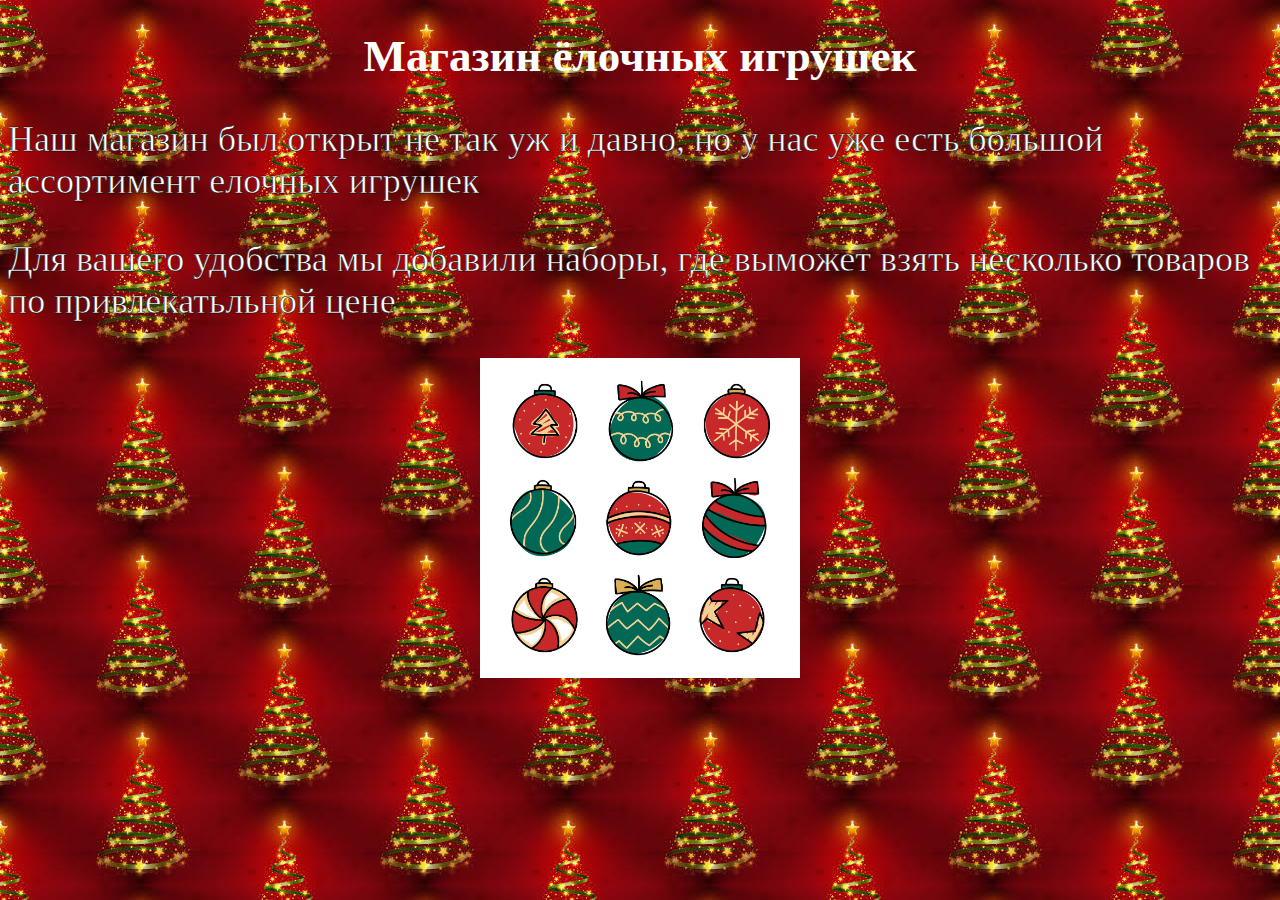
<file: index.html>
<!DOCTYPE html>
<html lang="ru">
<head>
    <meta charset="UTF-8">
    <meta http-equiv="X-UA-Compatible" content="IE=edge">
    <meta name="viewport" content="width=device-width, initial-scale=1.0">
    <link rel="stylesheet" href="style.css">
    <title>Ёлочные игрушки</title>
</head>
<body>
    <h1>Магазин ёлочных игрушек</h1>
    <!-- Продавец говна -->
    <!-- <div id="item-list">
        <img src="./pics/pink.png" alt="pink sphere">
        <img src="./pics/blue.png" alt="blue sphere">
    
        <img src="./pics/ded.png" alt="ded moroz">
    </div>
    
    <img src="./pics/tree.jpg" alt="new year tree"> -->

    <p>Наш магазин был открыт не так уж и давно, но у нас уже есть большой ассортимент елочных игрушек</p>
    <p>Для вашего удобства мы добавили наборы, где выможет взять несколько товаров по привлекатьльной цене</p>

    <div class="wrapper">
        <a href="packs.html"><img src="./pics/95691.jpg" alt="Pack 1"></a>
    </div>
    

</body>
</html>
</file>
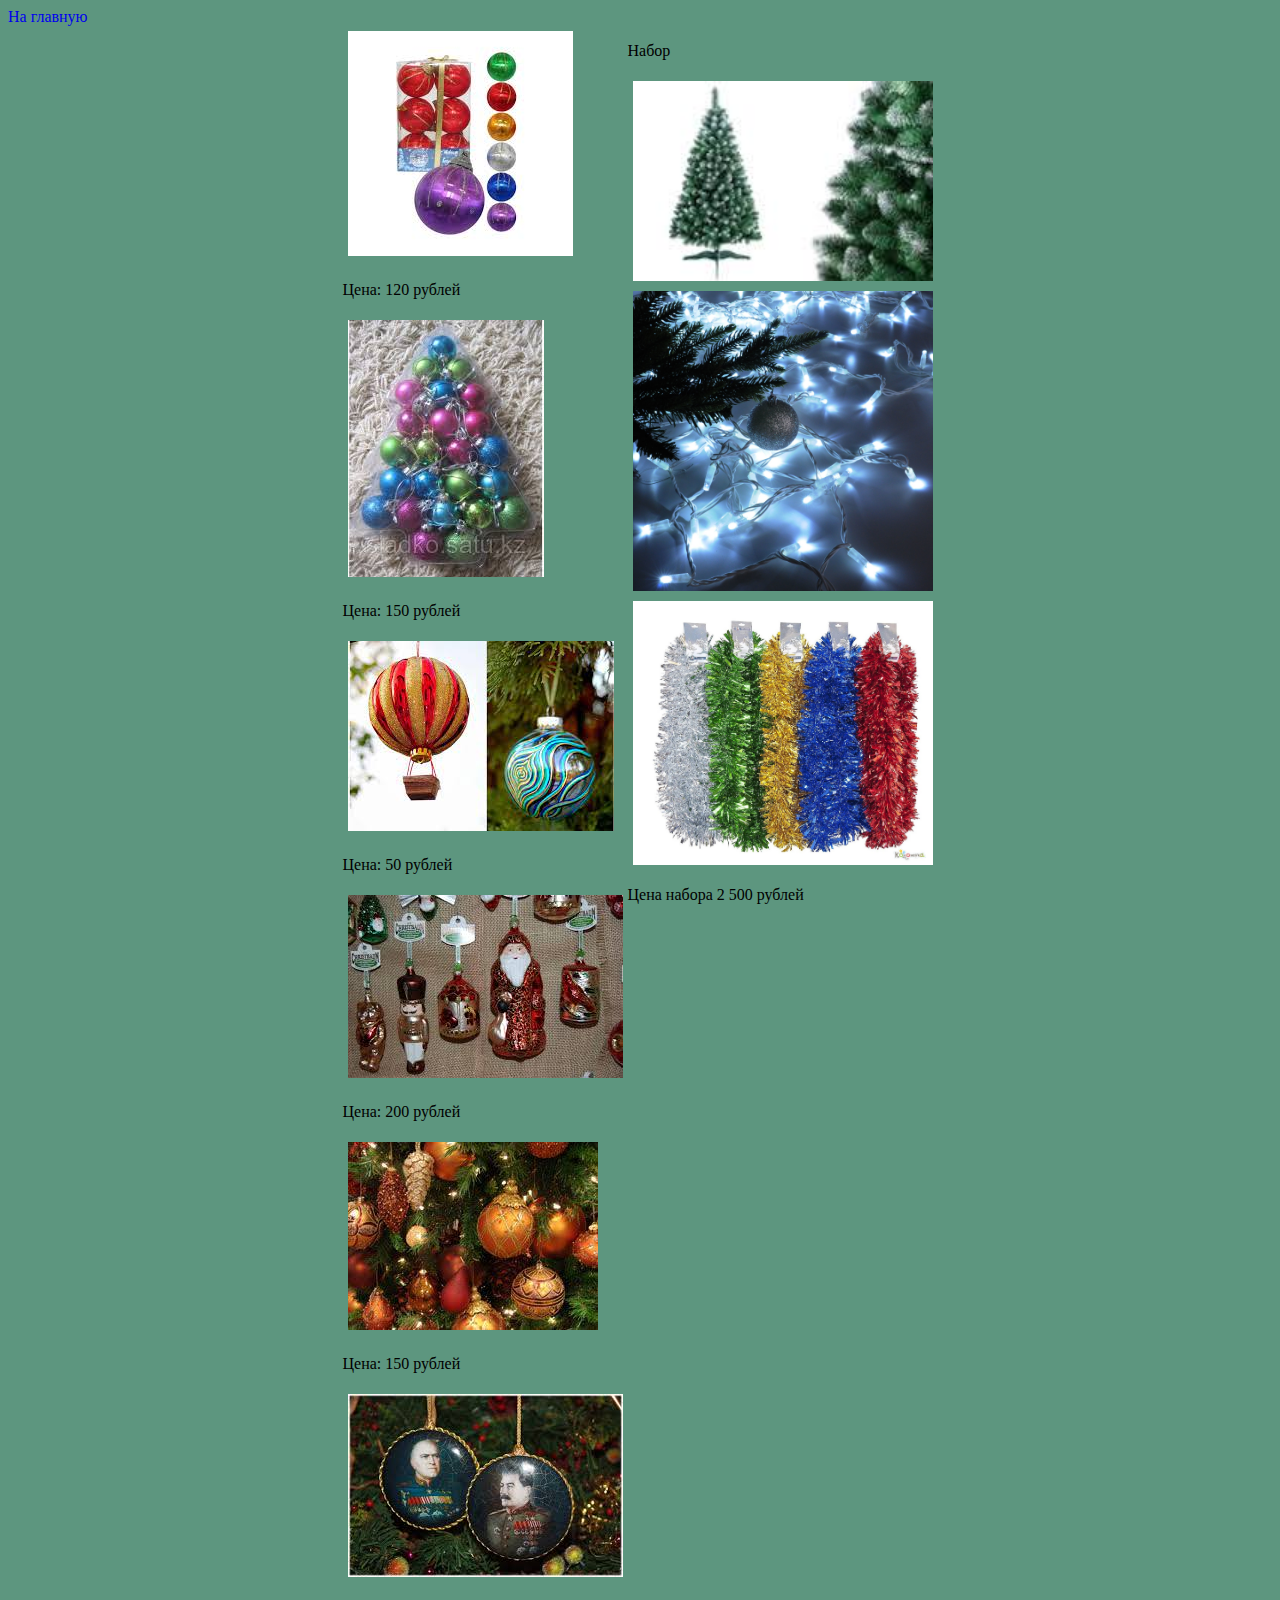
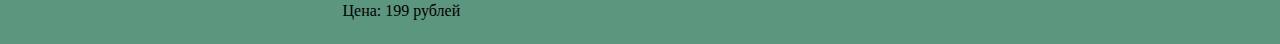
<file: packs.html>
<!DOCTYPE html>
<html lang="ru">
<head>
    <meta charset="UTF-8">
    <meta http-equiv="X-UA-Compatible" content="IE=edge">
    <meta name="viewport" content="width=device-width, initial-scale=1.0">
    <link rel="stylesheet" href="packs.css">
    <title>Пак опенинг</title>
</head>
<body>
    <a href="index.html" id="go-back">На главную</a>

    <div id="layout">
        <div>
            <img src="./pics/pack02.jpg" alt="">
            <p>Цена: 120 рублей</p>
            <img src="./pics/pack03.jpg" alt="">
            <p>Цена: 150 рублей</p>
            <img src="./pics/pack05.jpg" alt="">
            <p>Цена: 50 рублей</p>
            <img src="./pics/pack06.jpg" alt="">
            <p>Цена: 200 рублей</p>
            <img src="./pics/pack07.jpg" alt="">
            <p>Цена: 150 рублей</p>
            <img src="./pics/pack08.jpg" alt="">
            <p>Цена: 199 рублей</p>
        </div>

        <div id="col">
            <p>Набор</p>
            <img src="./pics/treee.jpg" alt="">

            <img src="./pics/lights.jpg" alt="">

            <img src="./pics/dodzhik.jpg" alt="">

            <p>Цена набора 2 500 рублей</p>
        </div>
    </div>
    
</body>
</html>
</file>
<file: style.css>
#item-list:img {
    max-width: 5vw;
}

body {
    background-image:url('./pics/background.jpg');
}

h1 {
    text-align:center;
    color: white;
    font-size: 5vh;
}

p {
    color: white;
    font-size: 4vh;
    -webkit-text-stroke: 0.5px rgb(0, 0, 0);
}

img {
    width: 25vw;
}

.wrapper {
    display: flex;
    justify-content: center;
}

a:hover {
    box-shadow: 12px 12px 2px 1px rgba(22, 209, 193, 0.5);
}
</file>
<file: packs.css>
#layout {
    display: flex;
    flex-direction: row;
    justify-content: center;
}

#col {
    display: flex;
    flex-direction: column;
    
}

img {
    max-width: 300px;
    margin: 5px;
}

body {
    background-color: rgb(93, 150, 127);
}

#go-back {
    text-decoration: none;
    transition: width 2s, height 4s;
    text-align: center;
}

#go-back:hover {
    font-size: 20px;
}
</file>
